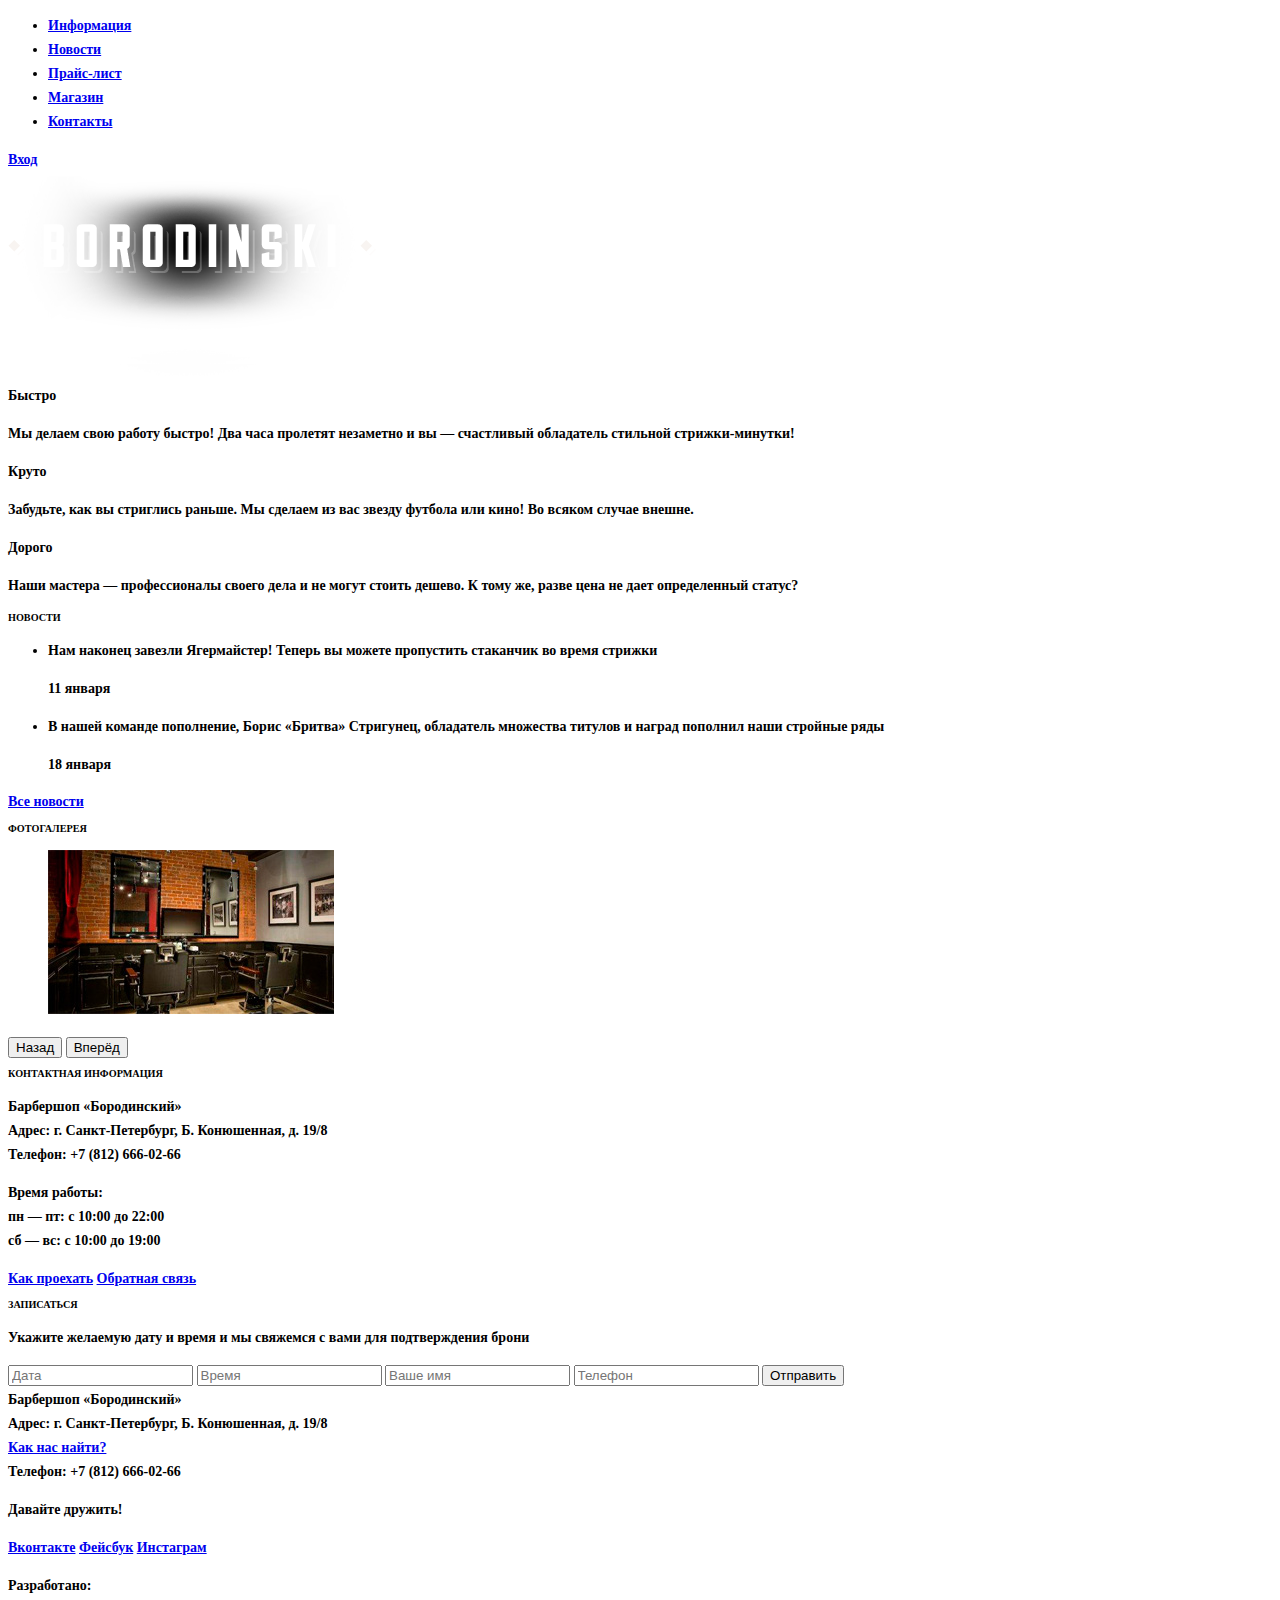
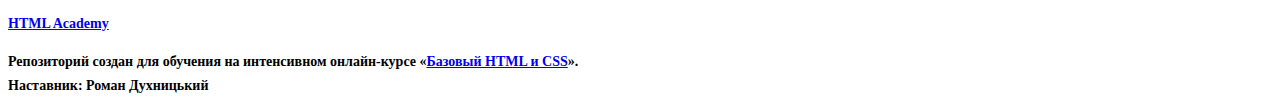
<file: index.html>
<!DOCTYPE html>
<html lang="ru">
  <head>
      <link href="css/style.css" rel="stylesheet">
    <meta charset="utf-8">
    <title>HTML Academy: Барбершоп</title>
  </head>
  <body>

      <header class="main-header">
      <div class="container">
        <nav class="main-navigation">
          <ul>
            <li>
              <a href="#">Информация</a>
            </li>
            <li>
              <a href="#">Новости</a>
            </li>
            <li>
              <a href="#">Прайс-лист</a>
            </li>
            <li>
              <a href="#">Магазин</a>
            </li>
            <li>
              <a href="#">Контакты</a>
            </li>
          </ul>
        </nav>
        <div class="user-block">
          <a class="login" href="#">Вход</a>
        </div>
      </div>
    </header>
    <main class="container">
      <div class="index-logo">
        <img src="img/BORODINSKI Logo.png" width="368" height="204" alt="Барбершоп «Бородинский»">
      </div>
      <section class="features">
        <div class="features-item">
          <b class="features-name">Быстро</b>
          <p>Мы делаем свою работу быстро! Два часа пролетят незаметно и вы — счастливый обладатель стильной стрижки-минутки!</p>
        </div>
        <div class="features-item">
          <b class="features-name">Круто</b>
          <p>Забудьте, как вы стриглись раньше. Мы сделаем из вас звезду футбола или кино! Во всяком случае внешне.</p>
        </div>
        <div class="features-item">
          <b class="features-name">Дорого</b>
          <p>Наши мастера — профессионалы своего дела и не могут стоить дешево. К тому же, разве цена не дает определенный статус?</p>
        </div>
      </section>
      <div class="index-content">
        <div class="index-content-left">
          <h2 class="index-content-title">Новости</h2>
          <ul class="news-preview">
            <li>
              <p>Нам наконец завезли Ягермайстер! Теперь вы можете пропустить стаканчик во время стрижки</p>
              <time datetime="2016-01-11">11 января</time>
            </li>
            <li>
              <p>В нашей команде пополнение, Борис «Бритва» Стригунец, обладатель множества титулов и наград пополнил наши стройные ряды</p>
              <time datetime="2016-01-18">18 января</time>
            </li>
          </ul>
          <a class="btn" href="#">Все новости</a>
        </div>
        <div class="index-content-right">
          <h2 class="index-content-title">Фотогалерея</h2>
          <div class="gallery">
            <figure class="gallery-content">
              <img src="img/Layer 21.jpg" width="286" height="164" alt="">
            </figure>
            <button class="btn gallery-prev" type="button">Назад</button>
            <button class="btn gallery-next" type="button">Вперёд</button>
          </div>
        </div>
      </div>
      <div class="index-content">
        <div class="index-content-left">
          <h2 class="index-content-title">Контактная информация</h2>
          <p>
            Барбершоп «Бородинский»<br>
            Адрес: г. Санкт-Петербург, Б. Конюшенная, д. 19/8<br>
            Телефон: +7 (812) 666-02-66
          </p>
          <p>
            Время работы:<br>
            пн — пт: с 10:00 до 22:00<br>
            сб — вс: с 10:00 до 19:00
          </p>
          <a class="btn" href="#">Как проехать</a>
          <a class="btn" href="#">Обратная связь</a>
        </div>
        <div class="index-content-right">
          <h2 class="index-content-title">Записаться</h2>
          <p>Укажите желаемую дату и время и мы свяжемся с вами для подтверждения брони</p>
          <form class="appointment-form" action="https://echo.htmlacademy.ru" method="post">
            <input type="text" name="date" value="" placeholder="Дата">
            <input type="text" name="time" value="" placeholder="Время">
            <input type="text" name="name" value="" placeholder="Ваше имя">
            <input type="tel" name="phone" value="" placeholder="Телефон">
            <button class="btn" type="submit">Отправить</button>
          </form>
        </div>
      </div>
    </main>
    <footer class="main-footer">
      <div class="container">
        <section class="footer-contacts">
          Барбершоп «Бородинский»<br>
          Адрес: г. Санкт-Петербург, Б. Конюшенная, д. 19/8<br>
          <a href="#">Как нас найти?</a><br>
          Телефон: +7 (812) 666-02-66
        </section>
        <section class="footer-social">
          <p>Давайте дружить!</p>
          <a class="social-btn social-btn-vk" href="#">Вконтакте</a>
          <a class="social-btn social-btn-fb" href="#">Фейсбук</a>
          <a class="social-btn social-btn-inst" href="#">Инстаграм</a>
        </section>
        <section class="footer-copyright">
          <p>Разработано:</p>
          <a class="btn" href="https://htmlacademy.ru">HTML Academy</a>
        </section>
      </div>
    </footer>
      
      
    <p>Репозиторий создан для обучения на интенсивном онлайн‑курсе «<a href="https://htmlacademy.ru/intensive/htmlcss">Базовый HTML и CSS</a>».<br>
      Наставник: Роман Духницький </p>

  </body>
</html>
</file>
<file: css/style.css>
body {
  font-size: 14px;
  font-family: "PTSans";
  color: rgb(0, 0, 0);
  font-weight: bold;
  line-height: 1.714;
}

h2 {
  font-size: 10.206px;
  font-family: "PTSans";
  color: rgb(0, 0, 0);
  font-weight: bold;
  text-transform: uppercase;
  line-height: 1.25;
}


h1 {
  font-size: 12.757px;
  font-family: "PTSans";
  color: rgb(0, 0, 0);
  font-weight: bold;
  text-transform: uppercase;
  line-height: 1.4;
}
</file>
